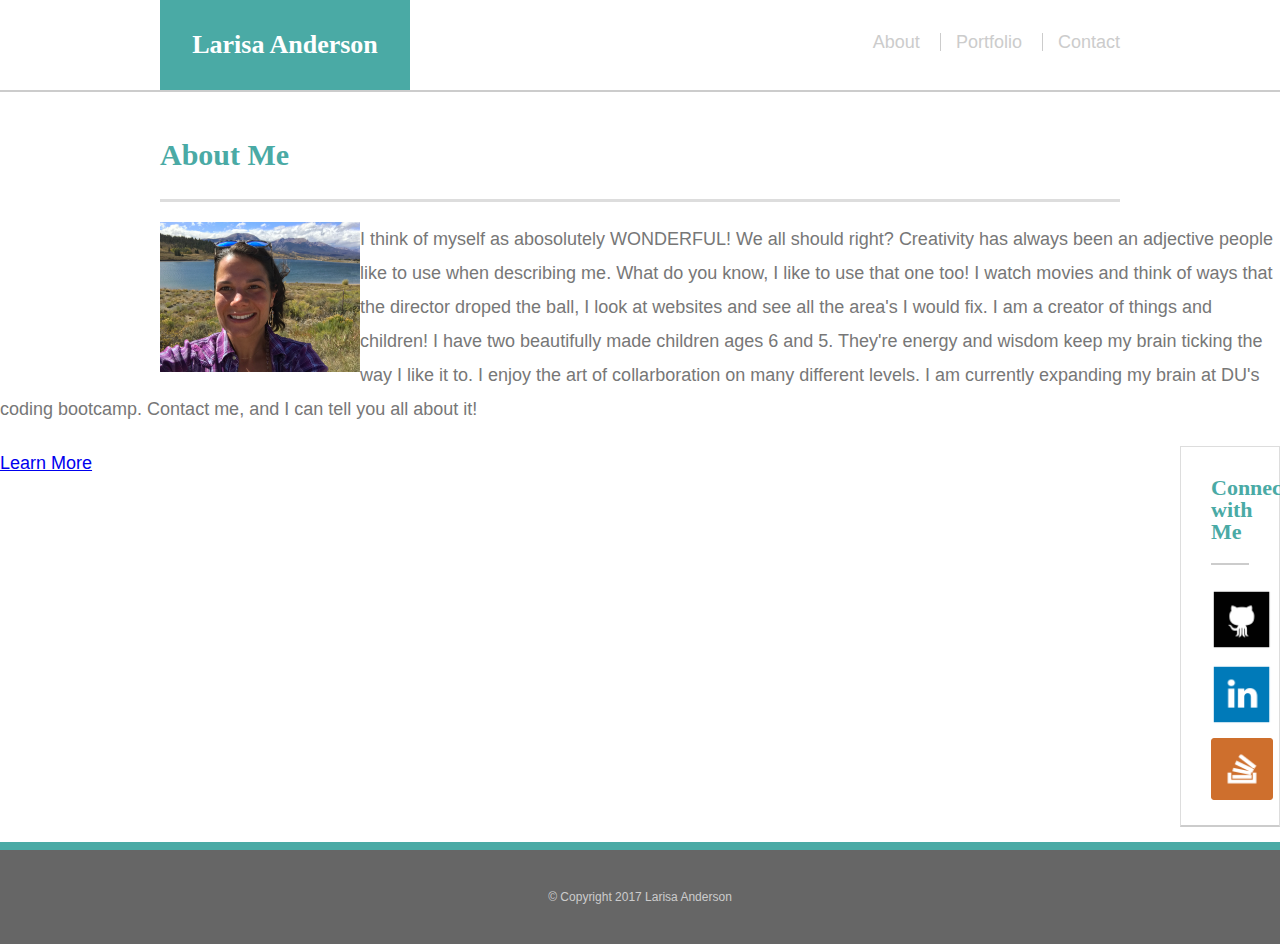
<file: index.html>
<!DOCTYPE html>
<html>
<head>
  
  <meta charset="UTF-8">

  <meta name="viewport" content="width=device-width, initial-scale=1.0">

  <link rel="stylesheet" href="assets/css/reset.css">
  <link rel="stylesheet" href="assets/css/style.css">
  <title>All about Me</title>

</head>
<body>
    <header id="heading">
    <div class="container">
        <a href="./index.html" id="logo">Larisa Anderson</a>
          <nav>
              <a href="index.html">About</a>
              <a href="portfolio.html">Portfolio</a>
              <a href="Contact.html">Contact</a>
          </nav>
      </div>
  </header>

<div id="main-container" class="container">
  <section class="main-container">
        <h1>About Me</h1>

          <div id="profilepic"></div>
        <img id="profilepic" src="assets/images/profilepic.jpg" class="auth-image" alt="Larisa Anderson" height="45%" width="45% style=" float: right; margin 20px;">
          </div>

        <p>I think of myself as abosolutely WONDERFUL! We all should right? Creativity has always been an adjective people like
          to use when describing me. What do you know, I like to use that one too! I watch movies and think of ways that
          the director droped the ball, I look at websites and see all the area's I would fix. I am a creator of things and
          children! I have two beautifully made children ages 6 and 5. They're energy and wisdom keep my brain ticking the
          way I like it to. I enjoy the art of collarboration on many different levels. I am currently expanding my brain
          at DU's coding bootcamp. Contact me, and I can tell you all about it!
        </p>
        <a href="https://www.facebook.com/LarisaSmiles?ref=bookmarks" target="_blank">Learn More</a>
      </section>
</div>

      <section class="sidebar">
          <div id="connect">
              <h2>Connect with Me</h2>
                <ul>
                    <li><a href="https://github.com/larisasmiles" target="_blank"><img src="assets/images/github64px1.png" class="social-icons" alt="Git Hub"></a></li>
                    <li><a href="https://www.linkedin.com/in/larisanderson/" target="_blank"><img src="assets/images/linkedin64px.png" class="social-icons" alt="Linkedin"></a></li>
                    <li><a href="https://stackoverflow.com/users/7040318/larisasmiles" target="_blank"><img src="assets/images/stackoverflow64px.png" class="social-icons" alt="Stack Overflow"></a></li>
                </ul>
          </div>
      </section>

    <footer>
       <div class="container">
          &copy; Copyright 2017 Larisa Anderson
       </div>
    </footer>
  </body>
</html>
</file>
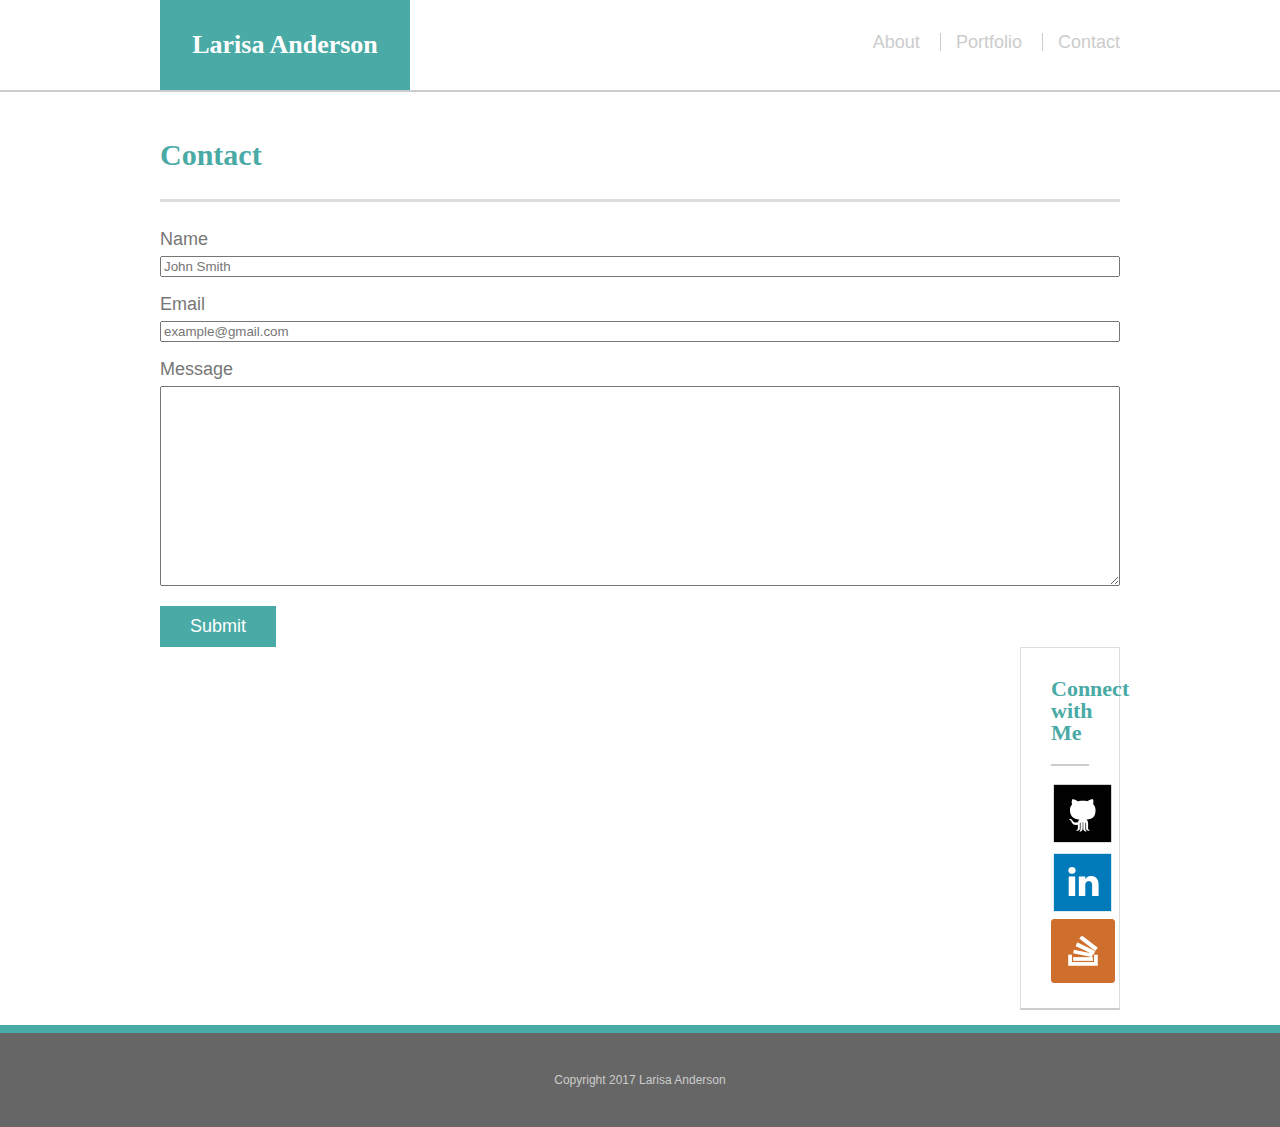
<file: contact.html>
<!DOCTYPE html>
<html>
<head>
  <meta charset="UTF-8">
  <link rel="stylesheet" href="assets/css/reset.css">
  <link rel="stylesheet" href="assets/css/style.css">
  <title>All about Me</title>
</head>
<body>
    <header id="heading">
    <div class="container">
        <a href="index.html" id="logo">Larisa Anderson</a>
          <nav>
              <a href="index.html">About</a>
              <a href="portfolio.html">Portfolio</a>
              <a href="Contact.html">Contact</a>
          </nav>
      </div>
  </header>

  <div id="main-container" class="container">
     <section class="main-section">
        <h1>Contact</h1>
        
        <form id="contact-form">
            <ul>
                <li>
                    <label for="name">Name</label>
                    <input type="text" name="name" id="name" placeholder="John Smith"
                      required="required">
                </li>
                <li>
                  <label for="email">Email</label>
                  <input type="text" name="email" id="email" placeholder="example@gmail.com"
                    required="required">
                </li>
                <li>
                  <label for="message">Message</label>
                  <textarea id="message" name-"message"
                    required="required"></textarea>
                </li>
              </ul>
              <input type="submit" name="submit">
          </form>
    
    </section>

    <section class="sidebar">
        <div id="connect">
            <h2>Connect with Me</h2>

            <img src="assets/images/github64px1.png" class="social icons" alt="Git Hub">
            <img src="assets/images/linkedin64px.png" class="social icons" alt="Linkedin">
            <img src="assets/images/stackoverflow64px.png" class="social icons" alt="Stack Overflow">
        </div>
      </section>
  </div>

    
    <footer class="footer">
        Copyright 2017 Larisa Anderson
      </footer>
 </body>
</html>
</file>
<file: assets/css/style.css>
* {
  box-sizing: border-box;
}

body {
  font-size: 18px;
  line-height: 34px;
  font-family: Arial, Helvetica, sans-serif;
  color: #777777;
}

.container {
  width: 100%;
  max-width: 960px;
  margin: 0 auto;
  clear: both;
}

.background-container {
  clear: both;
  overflow: auto;
  background-image: url("./../images/regal.png");
}

h1, h2, h3, p {
  margin-bottom: 20px;
}

p:last-child {
  margin-bottom: 0;
}

h1, h2, h3 {
  font-family: 'Georgia', 'Times New Roman', Times, serif;
  font-weight: 700;
  color: #4aaaa5;
}

h1 {
  font-size: 30px;
  line-height: 49px;
  border-bottom: 3px solid #dddddd;
  padding-bottom: 20px;
}

h2, h3 {
  font-size: 22px;
}

#heading {
  background:#ffffff;
  margin:0 0 30px;
  z-index: 99;
  color:#ffffff;
  overflow: auto;
  border-bottom:  2px solid #cccccc;
  position: fixed;
  width: 100%;
}

#logo {
  width: 250px;
  height: 90px;
  background: #4aaaa5;
  float: left;
  font-family: 'Georgia', Times, 'Times New Roman', Times, serif;
  text-align: center;
  line-height: 90px;
  color: #ffffff;
  font-weight: 700;
  font-size: 26px;
  text-decoration: none; 
}

nav {
  float: right;
  margin-top: 25px;
}

nav a {
  color: #cccccc;
  text-decoration: none;
  margin-left: 15px;
  display: inline-block;
  border-left: 1px solid #cccccc;
  padding-left: 15px;
  line-height: 18px;
}

nav a:first-child {
  border-left: 0 none;
}

/*main section... ARRRGGGGGGGGG!!!!! so I thought I had this
but I clearly do not. And it's now late on Sunday. */
#main-container {
  padding-top: 130px;
}

#main-section {
  background:#ffffff;
  padding: 40px 30px 40px 30px;
  margin: 0 0 40px 0;
  width: 590px;
  max-width: 650px;
  float: left;
  border: 1px solid #dddddd;
}

#profilepic {
  width: 200px;
  float: left;
  margin: 10px 25 px 0 0;
}

#auth-image {
  width: 200px;
  height: auto;
  margin-top: 10px;
  float: left;
  margin-right: 25px;
}

/*sidebar*/
.sidebar {
  background: #ffffff;
  padding: 30px;
  width: 100px;
  max-width: 270px;
  float: right;
  border: 1px solid #dddddd;
  margin-bottom: 22px;
}

h3, .sidebar, h2 {
  border-bottom: 2px solid #cccccc;
  padding-bottom: 20px;
  margin-bottom: 15px;
  line-height: 22px;
}

.social-icons {
  width: 62px;
  height: 62px;
  margin-top: 8px;
  margin-right: 5px;
}

.social-icons:last-child {
    margin-right: 0;
}

/*footer*/

footer {
  background:#666666;
  color: #ffffff;
  padding: 30px;
  clear: both;
  border-top: 8px solid #4aaaa5;
  color: #cccccc;
  font-size: 12px;
  text-align: center;
}

/*portfolio*/
.lifetime {
  width: 274px;
  overflow: auto;
  position: relative;
  float: left;
  margin: 20px 0 25px;
}

.my-lifetime:nth-child(even) {
  margin-right: 40px;
}

.lifetime img {
  width: 100%;
  border: 0 none;
  opacity: .8;
}

.lifetime h3 {
  border-bottom: 0;
  background:#4aaaa5;
  color:#ffffff;
  text-align: center;
  position: absolute;
  bottom: 20px;
  padding: 15px;
  width: 100px;
  line-height: 30px;
  margin-bottom: 0;
  font-weight: 300;
}

/*contact*/

#contact-form ul {
  margin-bottom:20px;
}

#contact-form li {
  margin-bottom:  10px;
}

label,
input[type=text],
input[type=email],
textarea {
  display: block;
  width:  100%;
}

textarea {
  height: 200px;
}

input[type=submit] {
  background: #4aaaa5;
  border: 0 none;
  color: #ffffff;
  font-size: 18px;
  padding: 10px 30px;
  cursor: pointer;
}

/* @media  */
@media screen and (max-width: 768px) {
  body {
    background-color: #333;
  }
  .wrapper {
    /* Box-model */
    width: 100%;
    padding: 20px;
  }
  #main-content,
  #sidebar {
    width: 100%;
  }
  #sidebar {
    margin-top: 40px;
  }
}
/* Additional Screen Sizes */
/* Width at 320px and below */
@media screen and (max-width: 320px) {
  body {
    background-color: #333;
  }
  .wrapper {
    /* Box-model */
    width: 100%;
    padding: 20px;
  }
  #main-content,
  #sidebar {
    width: 100%;
  }
  #sidebar {
    margin-top: 40px;
  }
}
/* Width at 168px and below */
@media screen and (max-width: 168px) {
  body {
    background-color: #333;
  }
  .wrapper {
    /* Box-model */
    width: 100%;
    padding: 20px;
  }
  #main-content,
  #sidebar {
    width: 100%;
  }
  #sidebar {
    margin-top: 40px;
  }
}

@media screen and (max-width: 980px){
  
    #logo {
      margin-left:5%;
    }
    
    nav {
     margin-right:10%;
    }
  
    .main-section {
  
      width:50%;
      margin-left:5%;
      margin-top:0%;
      margin-right:1%%;
      
    }
  
    .auth-image {
      width:100%;
    }
    
    .sidebar {
     
     float:right;
      margin-right:5%;
      margin-left:2%;
  
    }
  
  }
  
  @media screen and (max-width: 760px){
  
     #logo {
      margin-left:5%;
    }
  
      nav {
     margin-right:5%;
    }
  
    .main-section {
      width:90%;
      margin:5%;
      margin-top:0%;
      max-width:none;
    }
  
     .auth-image {
      width:40%;
    }
  
  
    
    .sidebar {
     
      float:left;
      width:90%;
      margin:5%;
      max-width:none;
      margin-top:0%;
  
    }
  }
  
  @media screen and (max-width: 640px){
    #logo {
      width:100%;
      margin-left:0%;
      text-align:center;
    }
    
    nav {
      width:100%;
      text-align:center;
      margin:0%;
    }
  
    .main-section {
      width:90%;
      margin:5%;
  
      margin-top:0;
      max-width:none;
    }
  
    .auth-image {
      width:100%;
    }
    
    .sidebar {
     
      float:left;
      width:90%;
      margin:5%;
      max-width:none;
      margin-top:0%;
  
    }
  
    #masthead {
      position:static;
    }
  
    #main-container {
      padding-top: 0;
  }
  }
</file>
